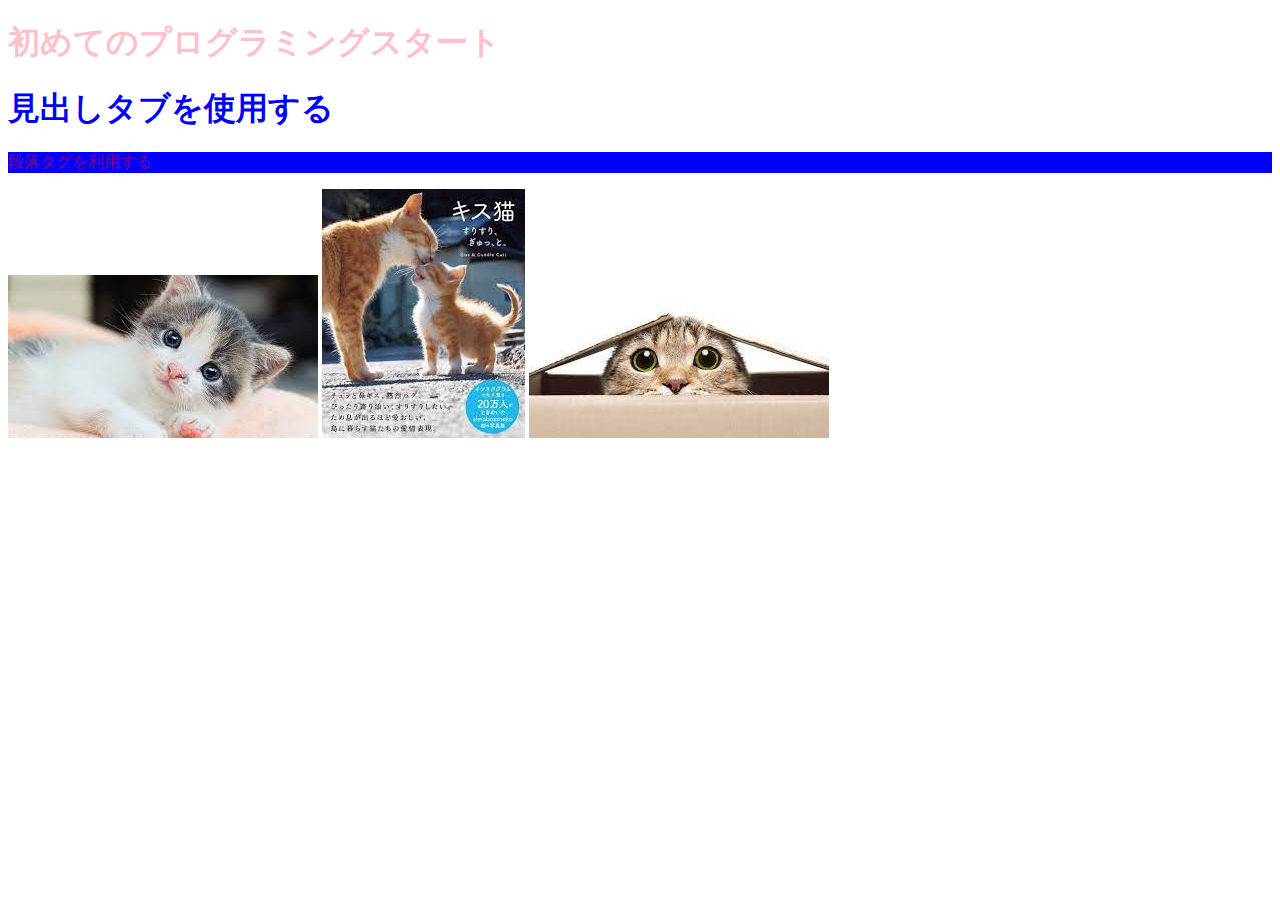
<file: html_lab_12/index.html>
<!DOCTYPE html>
<html lang="en">
<head>
    <meta charset="UTF-8">
    <meta http-equiv="X-UA-Compatible" content="IE=edge">
    <meta name="viewport" content="width=device-width, initial-scale=1.0">
    <title>Document</title>
<!-- Link+tabキー -->
<link rel="stylesheet" href="css/style.css">
</head>
<body>
   
   <h1 class="a">初めてのプログラミングスタート</h1> 
   <h1 class="b">見出しタブを使用する</h1>
    <p class="c">段落タグを利用する</p>
<img src="[data-uri]" alt="">
<img src="img/catc.jpeg" alt="">
<img src="img/catb.jpeg" alt="">
<iframe src="https://youtu.be/R2IV9BHK9G8" frameborder="0"></iframe>



</body>
</html>
</file>
<file: html_lab_12/css/style.css>
/*body{
 background: red;
}*/

.a{
    color:pink
}

.b{color: blue;}

.c{color: purple;background: blue;}
</file>
